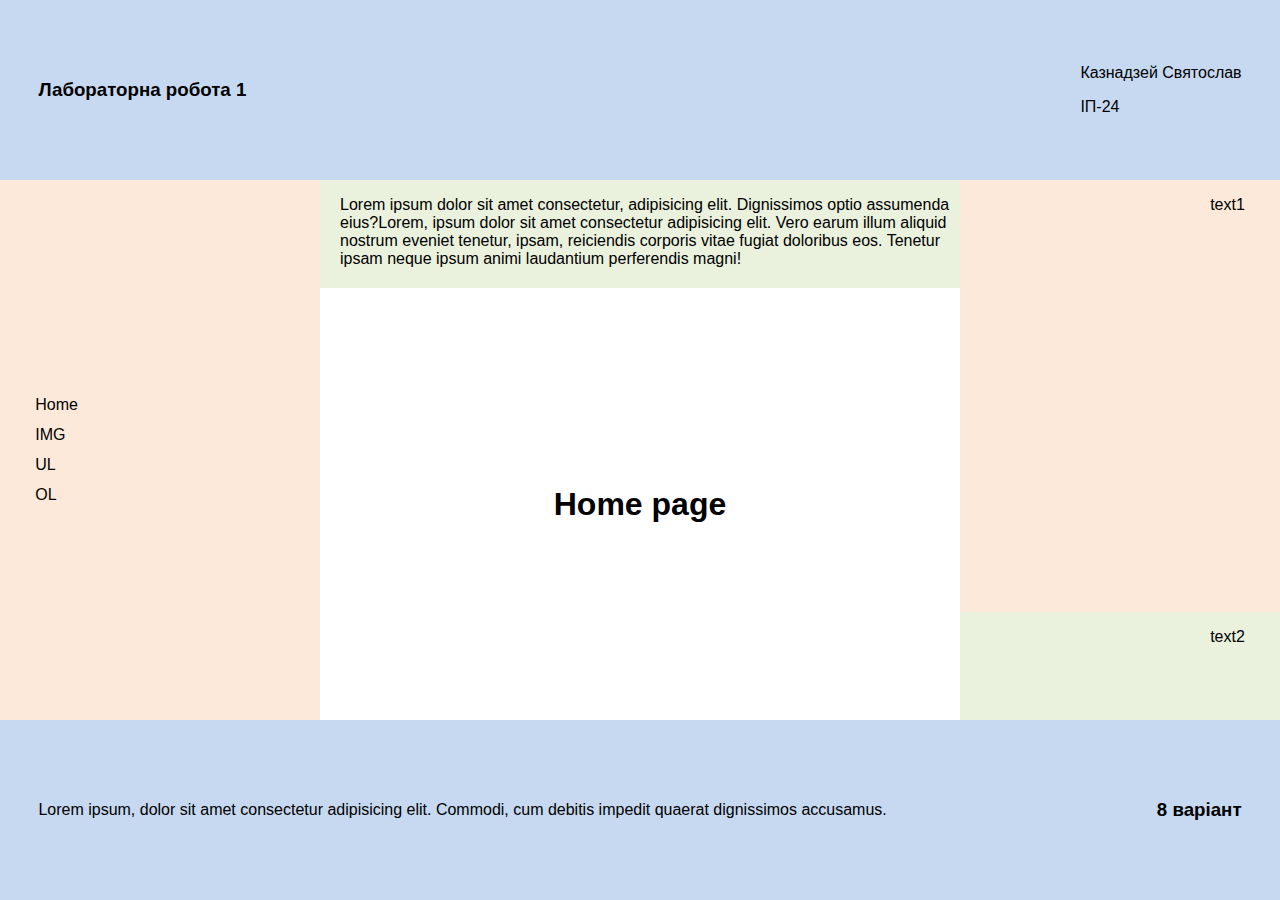
<file: index.html>
<!DOCTYPE html>
<html lang="en">
<head>
    <meta charset="UTF-8">
    <meta name="viewport" content="width=device-width, initial-scale=1.0">
    <link rel="stylesheet" href="style.css">
    <title>lab1</title>
</head>

<body>
    <header>
        <h3>Лабораторна робота 1</h3>
        <div>
            <p>Казнадзей Святослав</p>
            <p>ІП-24</p>
        </div>
    </header>

    <main>
        <aside class="aside-left">
            <nav>
                <a href="index.html">Home</a>
                <a href="img.html">IMG</a>
                <a href="ul.html">UL</a>
                <a href="ol.html">OL</a>
            </nav>
        </aside>

        <section class="main-section">
            <aside class="main-section-aside">
                <p>Lorem ipsum dolor sit amet consectetur, adipisicing elit. Dignissimos optio assumenda eius?Lorem, ipsum dolor sit amet consectetur adipisicing elit. Vero earum illum aliquid nostrum eveniet tenetur, ipsam, reiciendis corporis vitae fugiat doloribus eos. Tenetur ipsam neque ipsum animi laudantium perferendis magni!</p>
            </aside>
            <div class="main-section-div">
                    <h1>Home page</h1>
            </div>
        </section>

        <section class="second-section">
            <aside class="second-section-top-aside">
                <p>text1</p>
            </aside>

            <aside class="second-section-bottom-aside">
                <p>text2</p>
            </aside>
        </section>

    </main>

    <footer>
        <p>Lorem ipsum, dolor sit amet consectetur adipisicing elit. Commodi, cum debitis impedit quaerat dignissimos accusamus.</p>
        <h3>8 варіант</h3>
    </footer>
</body>

</html>
</file>
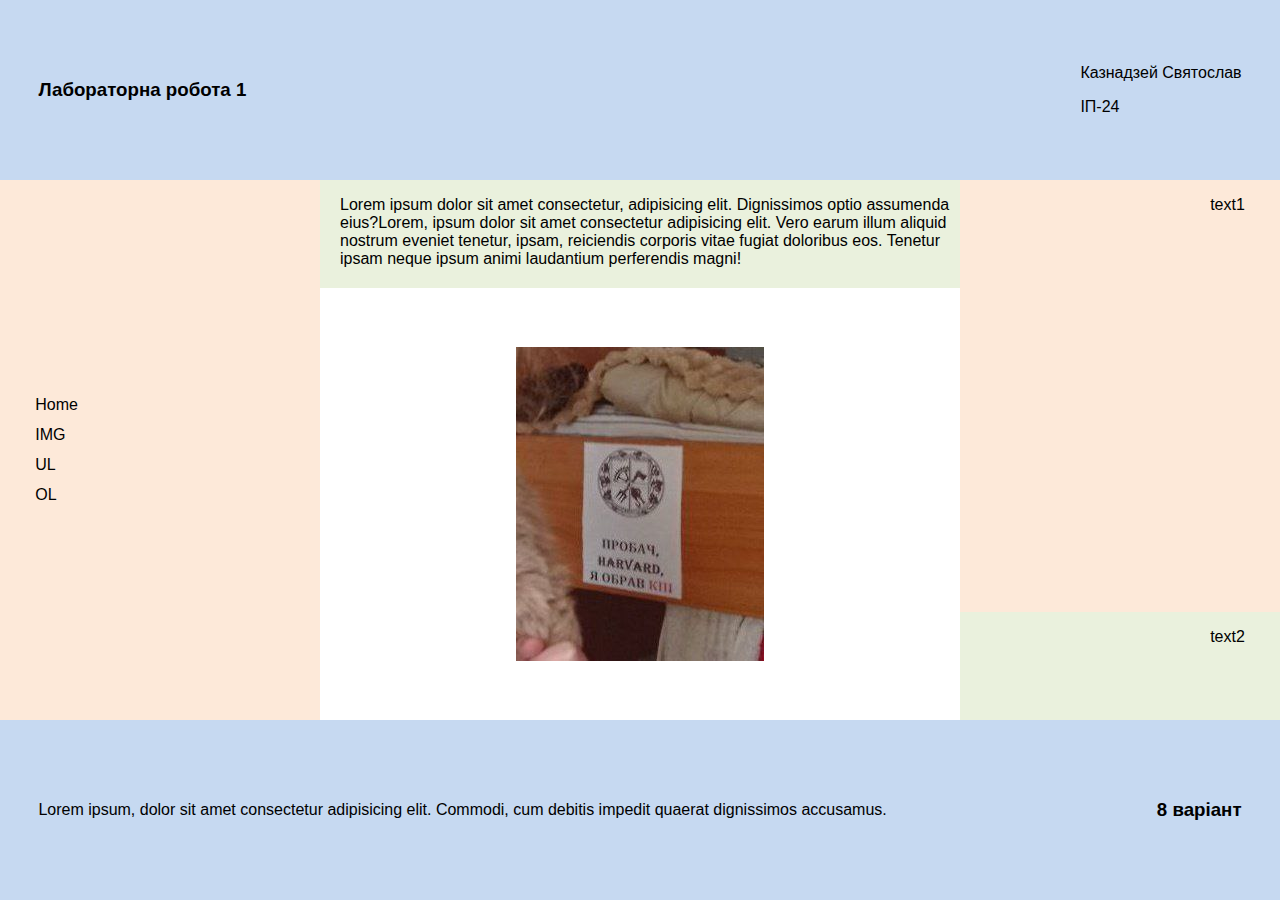
<file: img.html>
<!DOCTYPE html>
<html lang="en">
<head>
    <meta charset="UTF-8">
    <meta name="viewport" content="width=device-width, initial-scale=1.0">
    <link rel="stylesheet" href="style.css">
    <title>lab1</title>
</head>

<body>
    <header>
        <h3>Лабораторна робота 1</h3>
        <div>
            <p>Казнадзей Святослав</p>
            <p>ІП-24</p>
        </div>
    </header>

    <main>
        <aside class="aside-left">
            <nav>
                <a href="index.html">Home</a>
                <a href="img.html">IMG</a>
                <a href="ul.html">UL</a>
                <a href="ol.html">OL</a>
            </nav>
        </aside>

        <section class="main-section">
            <aside class="main-section-aside">
                <p>Lorem ipsum dolor sit amet consectetur, adipisicing elit. Dignissimos optio assumenda eius?Lorem, ipsum dolor sit amet consectetur adipisicing elit. Vero earum illum aliquid nostrum eveniet tenetur, ipsam, reiciendis corporis vitae fugiat doloribus eos. Tenetur ipsam neque ipsum animi laudantium perferendis magni!</p>
            </aside>
            <div class="main-section-div">
                <img src="IMG_8273.JPG" alt="KPI" usemap="#map">
                
                <map name="map">
                    <area shape="rect" coords="0, 0, 248, 314"  href="https://www.kpi.ua/" alt="KPI на Вікіпедії">
                </map>    
            </div>
        </section>

        <section class="second-section">
            <aside class="second-section-top-aside">
                <p>text1</p>
            </aside>

            <aside class="second-section-bottom-aside">
                <p>text2</p>
            </aside>
        </section>

    </main>

    <footer>
        <p>Lorem ipsum, dolor sit amet consectetur adipisicing elit. Commodi, cum debitis impedit quaerat dignissimos accusamus.</p>
        <h3>8 варіант</h3>
    </footer>
</body>

</html>
</file>
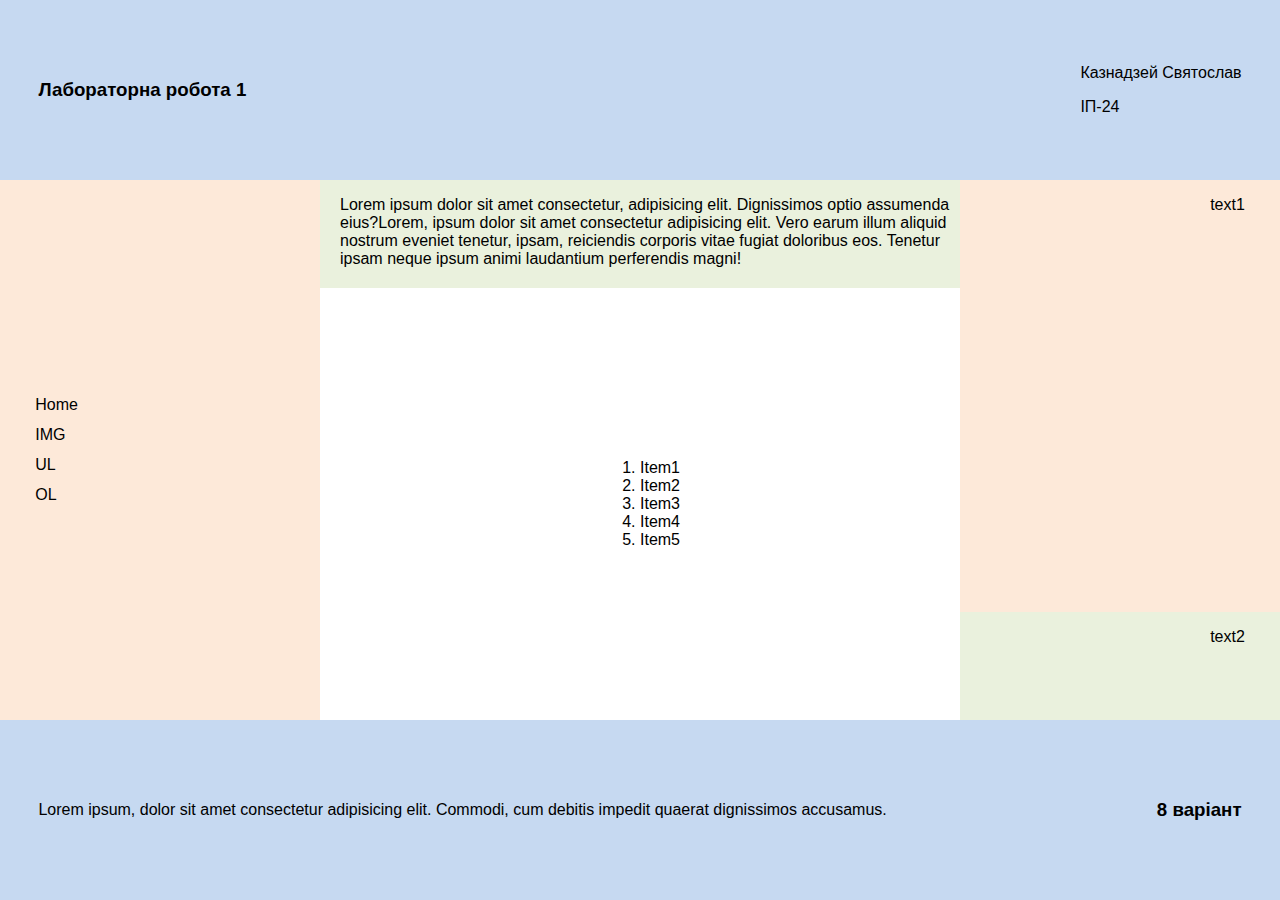
<file: ol.html>
<!DOCTYPE html>
<html lang="en">
<head>
    <meta charset="UTF-8">
    <meta name="viewport" content="width=device-width, initial-scale=1.0">
    <link rel="stylesheet" href="style.css">
    <title>lab1</title>
</head>

<body>
    <header>
        <h3>Лабораторна робота 1</h3>
        <div>
            <p>Казнадзей Святослав</p>
            <p>ІП-24</p>
        </div>
    </header>

    <main>
        <aside class="aside-left">
            <nav>
                <a href="index.html">Home</a>
                <a href="img.html">IMG</a>
                <a href="ul.html">UL</a>
                <a href="ol.html">OL</a>
            </nav>
        </aside>

        <section class="main-section">
            <aside class="main-section-aside">
                <p>Lorem ipsum dolor sit amet consectetur, adipisicing elit. Dignissimos optio assumenda eius?Lorem, ipsum dolor sit amet consectetur adipisicing elit. Vero earum illum aliquid nostrum eveniet tenetur, ipsam, reiciendis corporis vitae fugiat doloribus eos. Tenetur ipsam neque ipsum animi laudantium perferendis magni!</p>
            </aside>
            <div class="main-section-div">
                <ol>
                    <li>Item1</li>
                    <li>Item2</li>
                    <li>Item3</li>
                    <li>Item4</li>
                    <li>Item5</li>
                </ol>
            </div>
        </section>

        <section class="second-section">
            <aside class="second-section-top-aside">
                <p>text1</p>
            </aside>

            <aside class="second-section-bottom-aside">
                <p>text2</p>
            </aside>
        </section>

    </main>

    <footer>
        <p>Lorem ipsum, dolor sit amet consectetur adipisicing elit. Commodi, cum debitis impedit quaerat dignissimos accusamus.</p>
        <h3>8 варіант</h3>
    </footer>
</body>

</html>
</file>
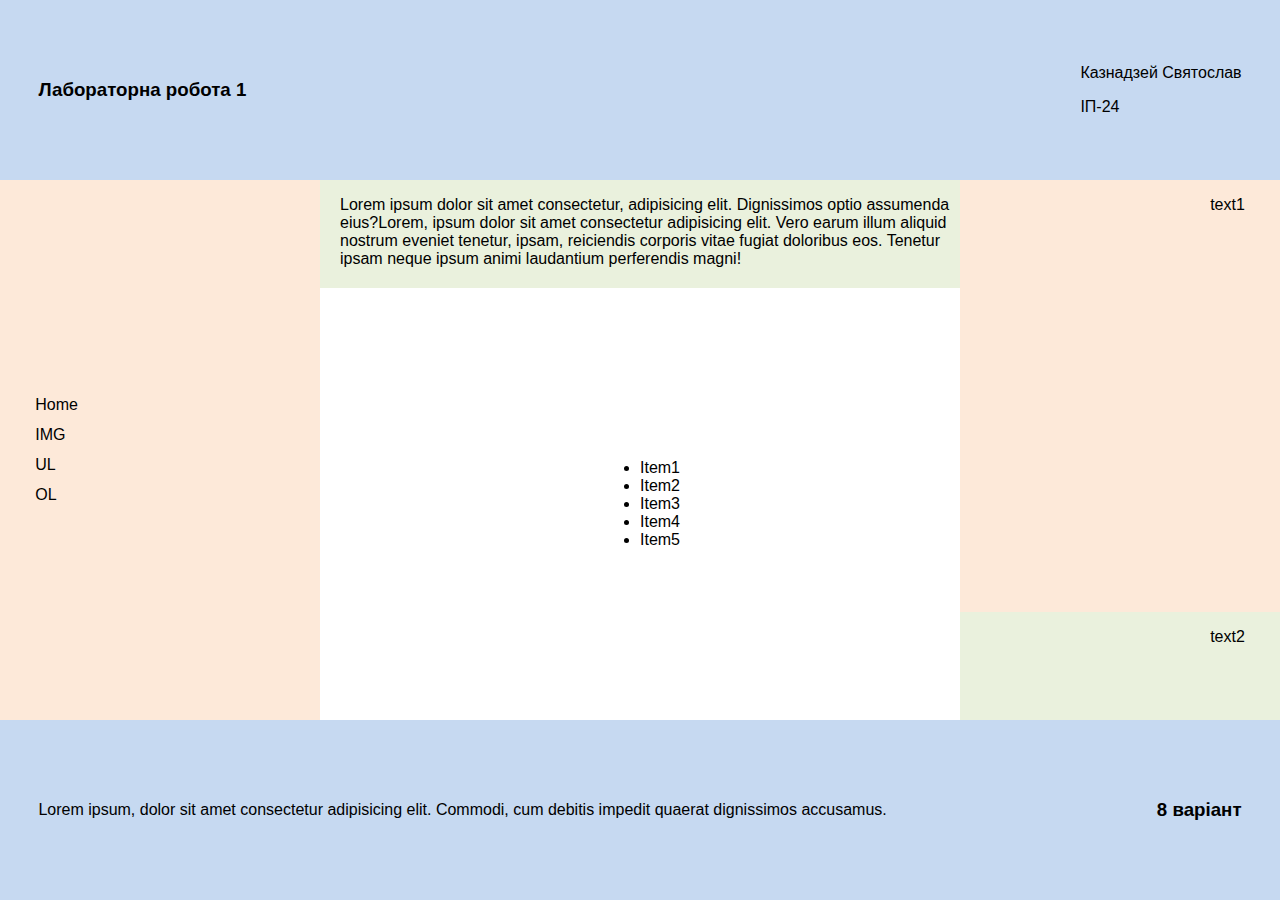
<file: ul.html>
<!DOCTYPE html>
<html lang="en">
<head>
    <meta charset="UTF-8">
    <meta name="viewport" content="width=device-width, initial-scale=1.0">
    <link rel="stylesheet" href="style.css">
    <title>lab1</title>
</head>

<body>
    <header>
        <h3>Лабораторна робота 1</h3>
        <div>
            <p>Казнадзей Святослав</p>
            <p>ІП-24</p>
        </div>
    </header>

    <main>
        <aside class="aside-left">
            <nav>
                <a href="index.html">Home</a>
                <a href="img.html">IMG</a>
                <a href="ul.html">UL</a>
                <a href="ol.html">OL</a>
            </nav>
        </aside>

        <section class="main-section">
            <aside class="main-section-aside">
                <p>Lorem ipsum dolor sit amet consectetur, adipisicing elit. Dignissimos optio assumenda eius?Lorem, ipsum dolor sit amet consectetur adipisicing elit. Vero earum illum aliquid nostrum eveniet tenetur, ipsam, reiciendis corporis vitae fugiat doloribus eos. Tenetur ipsam neque ipsum animi laudantium perferendis magni!</p>
            </aside>
            <div class="main-section-div">
                <ul>
                    <li>Item1</li>
                    <li>Item2</li>
                    <li>Item3</li>
                    <li>Item4</li>
                    <li>Item5</li>
                </ul>
            </div>
        </section>

        <section class="second-section">
            <aside class="second-section-top-aside">
                <p>text1</p>
            </aside>

            <aside class="second-section-bottom-aside">
                <p>text2</p>
            </aside>
        </section>

    </main>

    <footer>
        <p>Lorem ipsum, dolor sit amet consectetur adipisicing elit. Commodi, cum debitis impedit quaerat dignissimos accusamus.</p>
        <h3>8 варіант</h3>
    </footer>
</body>

</html>
</file>
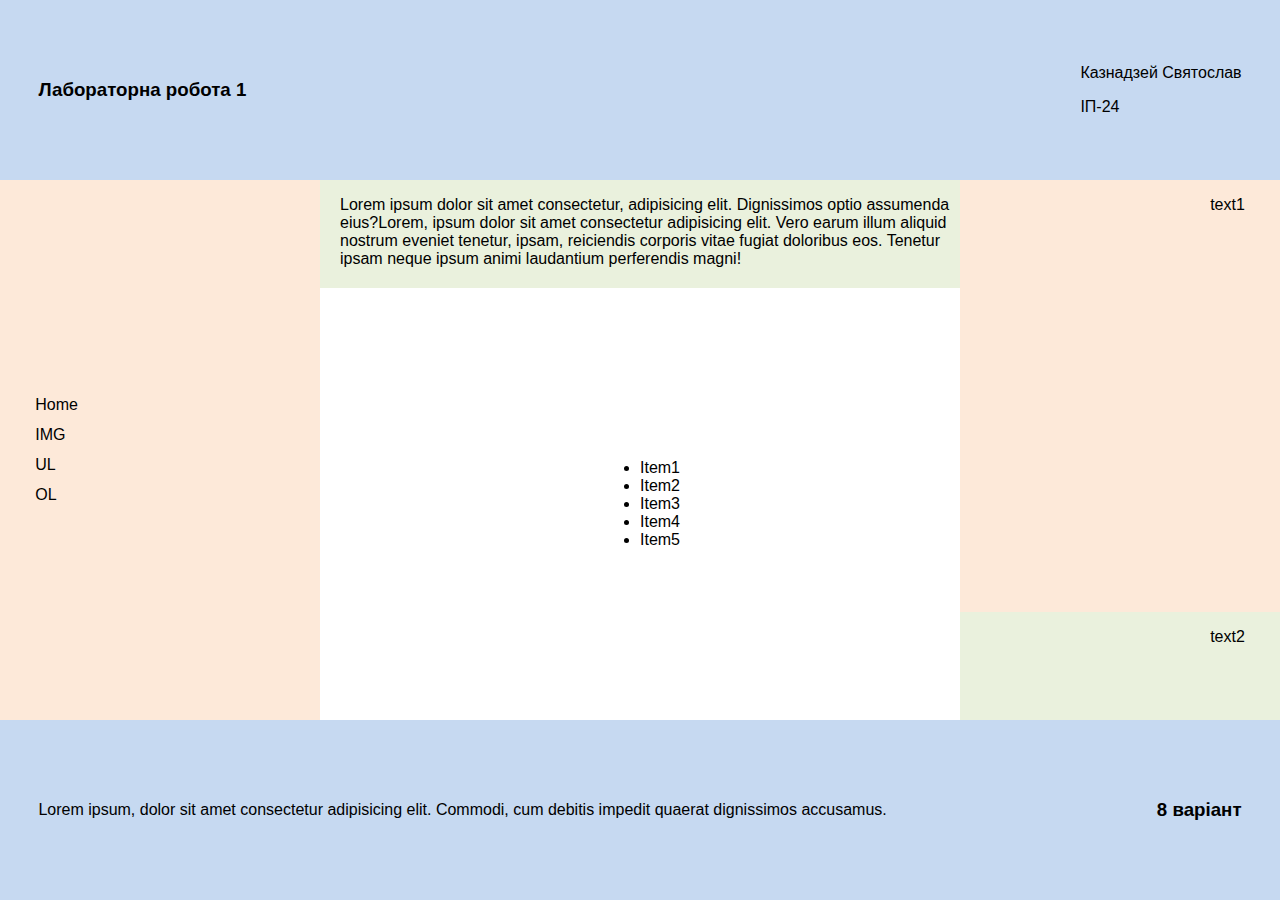
<file: lab1/ul.html>
<!DOCTYPE html>
<html lang="en">
<head>
    <meta charset="UTF-8">
    <meta name="viewport" content="width=device-width, initial-scale=1.0">
    <link rel="stylesheet" href="style.css">
    <title>lab1</title>
</head>

<body>
    <header>
        <h3>Лабораторна робота 1</h3>
        <div>
            <p>Казнадзей Святослав</p>
            <p>ІП-24</p>
        </div>
    </header>

    <main>
        <aside class="aside-left">
            <nav>
                <a href="index.html">Home</a>
                <a href="img.html">IMG</a>
                <a href="ul.html">UL</a>
                <a href="OL.html">OL</a>
            </nav>
        </aside>

        <section class="main-section">
            <aside class="main-section-aside">
                <p>Lorem ipsum dolor sit amet consectetur, adipisicing elit. Dignissimos optio assumenda eius?Lorem, ipsum dolor sit amet consectetur adipisicing elit. Vero earum illum aliquid nostrum eveniet tenetur, ipsam, reiciendis corporis vitae fugiat doloribus eos. Tenetur ipsam neque ipsum animi laudantium perferendis magni!</p>
            </aside>
            <div class="main-section-div">
                <ul>
                    <li>Item1</li>
                    <li>Item2</li>
                    <li>Item3</li>
                    <li>Item4</li>
                    <li>Item5</li>
                </ul>
            </div>
        </section>

        <section class="second-section">
            <aside class="second-section-top-aside">
                <p>text1</p>
            </aside>

            <aside class="second-section-bottom-aside">
                <p>text2</p>
            </aside>
        </section>

    </main>

    <footer>
        <p>Lorem ipsum, dolor sit amet consectetur adipisicing elit. Commodi, cum debitis impedit quaerat dignissimos accusamus.</p>
        <h3>8 варіант</h3>
    </footer>
</body>

</html>
</file>
<file: style.css>
html, body{
    width: 100%;
    height: 100%;
    padding: 0;
    margin: 0;
    font-family: Arial, sans-serif;
}

header {
    background-color:#c6d9f1;
    border-bottom: 0px;
    width: 100%;
    height: 20%;
    display: flex;
    align-items: center;
    justify-content: space-between;
}

header div{
    margin-right: 3%;
}

header h3{
    margin-left: 3%;
}

main {
    width: 100%;
    height: 60%;
    display: flex;
}

.aside-left {
    width: 25%;
    height: 100%;
    background-color:#fde9d9;
    display: flex;
    align-items: center;
}

.aside-left nav {
    margin-left: 11%;
}

.aside-left nav a{
    display: block;
    text-align: left;
    color: black;
    text-decoration: none;
    line-height: 30px;

}

.main-section {
    width: 50%;
    height: 100%;
}

.main-section-aside {
    width: 100%;
    height: 20%;
    background-color: #eaf1dd;
    display: flex;
}

.main-section-aside p {
    margin-left: 20px;
}

.main-section-div {
    width: 100%;
    height: 80%;
    background-color: white;
    display: flex;
    align-items: center;
    justify-content: center;
}

.second-section {
    width: 25%;
    height: 100%;
}

.second-section p {
    margin-right: 11%;
}

.second-section-top-aside {
    width: 100%;
    height: 80%;
    background-color: #fde9d9;
    display: flex;
    justify-content: right;
}

.second-section-bottom-aside {
    width: 100%;
    height: 20%;
    background-color: #eaf1dd;
    display: flex;
    justify-content: right;
}

footer{
    background-color:#c6d9f1;
    width: 94%;
    height: 20%;
    display: flex;
    align-items: center;
    justify-content: space-between;
    padding-left: 3%;
    padding-right: 3%;
}
</file>
<file: lab1/style.css>
html, body{
    width: 100%;
    height: 100%;
    padding: 0;
    margin: 0;
    font-family: Arial, sans-serif;
}

header {
    background-color:#c6d9f1;
    border-bottom: 0px;
    width: 100%;
    height: 20%;
    display: flex;
    align-items: center;
    justify-content: space-between;
}

header div{
    margin-right: 3%;
}

header h3{
    margin-left: 3%;
}

main {
    width: 100%;
    height: 60%;
    display: flex;
}

.aside-left {
    width: 25%;
    height: 100%;
    background-color:#fde9d9;
    display: flex;
    align-items: center;
}

.aside-left nav {
    margin-left: 11%;
}

.aside-left nav a{
    display: block;
    text-align: left;
    color: black;
    text-decoration: none;
    line-height: 30px;

}

.main-section {
    width: 50%;
    height: 100%;
}

.main-section-aside {
    width: 100%;
    height: 20%;
    background-color: #eaf1dd;
    display: flex;
}

.main-section-aside p {
    margin-left: 20px;
}

.main-section-div {
    width: 100%;
    height: 80%;
    background-color: white;
    display: flex;
    align-items: center;
    justify-content: center;
}

.second-section {
    width: 25%;
    height: 100%;
}

.second-section p {
    margin-right: 11%;
}

.second-section-top-aside {
    width: 100%;
    height: 80%;
    background-color: #fde9d9;
    display: flex;
    justify-content: right;
}

.second-section-bottom-aside {
    width: 100%;
    height: 20%;
    background-color: #eaf1dd;
    display: flex;
    justify-content: right;
}

footer{
    background-color:#c6d9f1;
    width: 94%;
    height: 20%;
    display: flex;
    align-items: center;
    justify-content: space-between;
    padding-left: 3%;
    padding-right: 3%;
}
</file>
